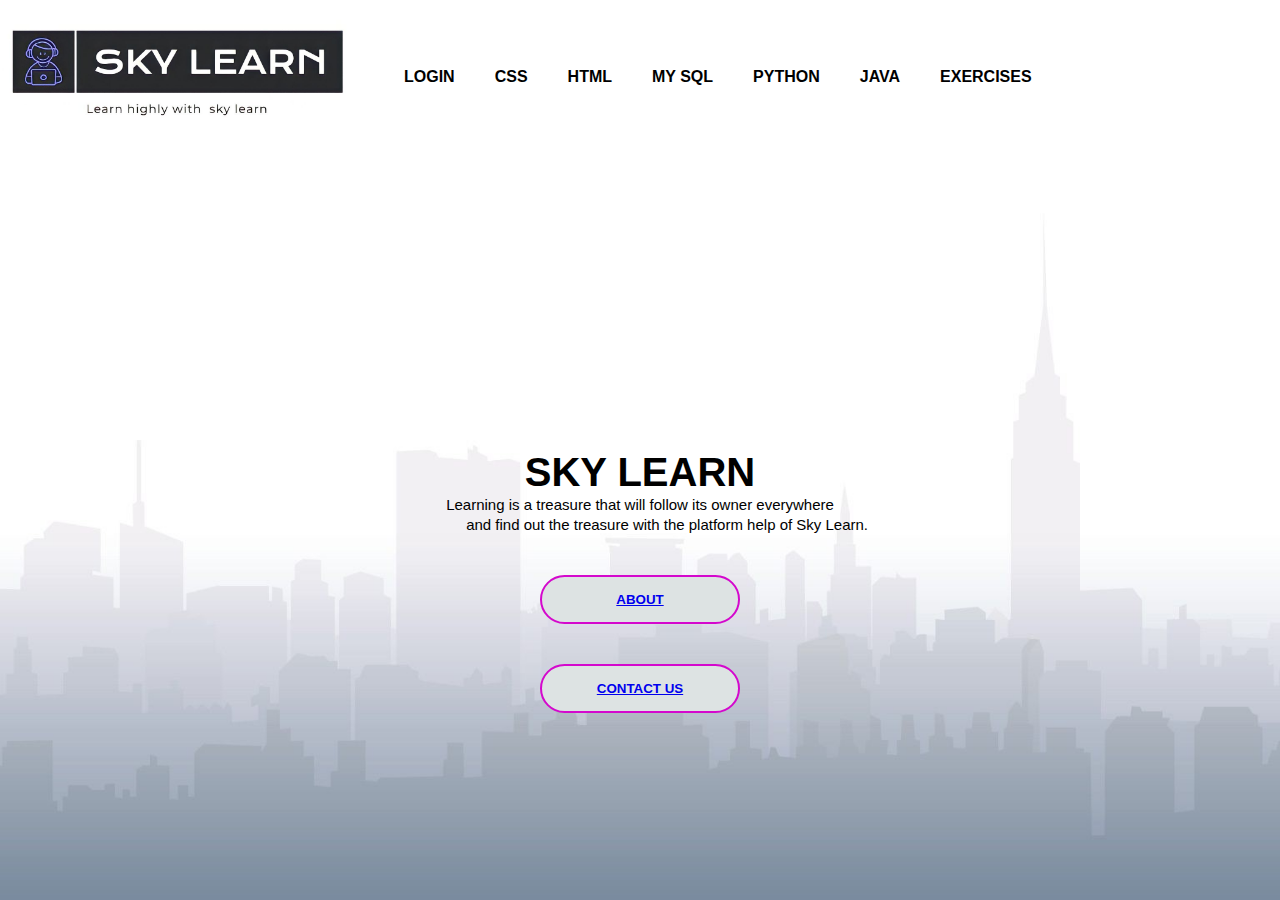
<file: INDEX.html>
<!DOCTYPE html>
<html>

<head>
    <title>Sky Learn Tutorial    </title>
    <link rel="stylesheet" href="index.css">
</head>

<body>
    <div  class="container">
        <div class="navbar" >
            <img src="logo.jpg" class="logo">
            <ul class="aa">
                <li><a href="Login.html"><b>LOGIN</b></a></li>
                <li><a href="https://developer.mozilla.org/en-US/docs/Web/CSS"><b>CSS</b></a></li>
                <li><a href="https://developer.mozilla.org/en-US/docs/Web/html"><b>HTML</b></a></li>
                <li><a href="https://en.wikipedia.org/wiki/MySQL"><b>MY SQL</b></a></li>
                <li><a href="https://www.python.org/about/gettingstarted/"><b>PYTHON</b></a></li>
                <li><a href="https://www.javatpoint.com/java-tutorial"><b>JAVA</b></a></li>
                <li><a href="EXERCISE.html"><b>EXERCISES</b></a></li>

            </ul>
        </div>
    </div>
    <div class="content">
        <h1>SKY LEARN</h1>
        <pre> Learning is a treasure that will follow its owner everywhere 
             and find out the treasure with the platform help of Sky Learn.
           </pre>
        <div>
            <button><a href="about.html"><b>ABOUT</b></a></button><br>
            <button><a href="contact.html"><b>CONTACT US</b></a></button><br>
        </div>
    </div>



    </div>

</body>

</html>
</file>
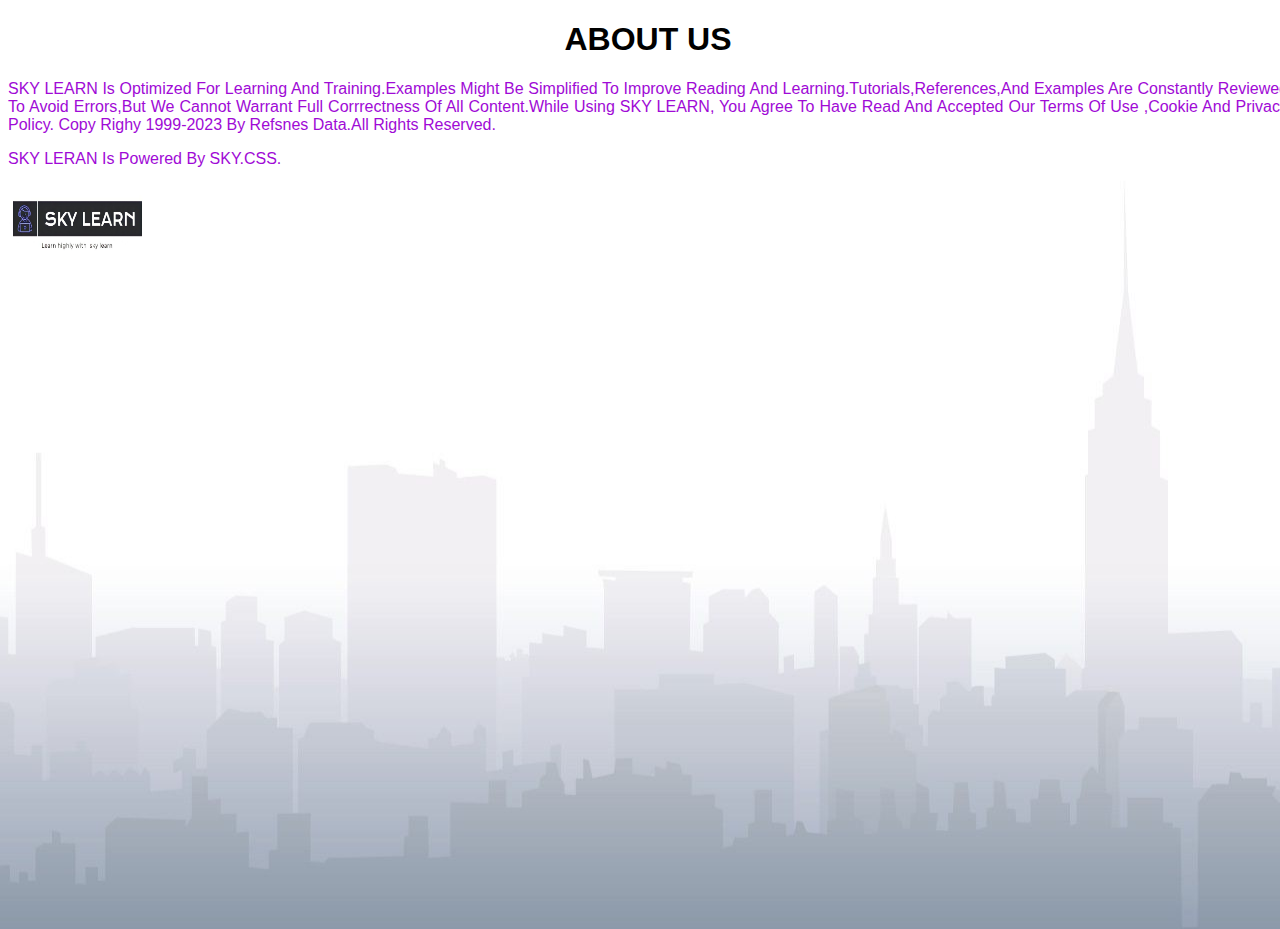
<file: about.html>
<!DOCTYPE html>
<head>
    <style>
        h1{
            text-align: center;
            color: black;
            font-weight: 600;
            color: black;
            
        }
        p{
            text-align: justify;
            text-transform: capitalize;
            color:rgb(160, 10, 214);
        
    
        }
        body{
                width: 100%;
                height: 100vh;
                background-image: url(background.jpg);              
                background-position: center;
            }
            * {
               margin: 30;
               padding: 30;
               font-family: sans-serif;
            }
    </style>
</head>
<body>
    <h1>ABOUT US</h1>
    <p> SKY LEARN is optimized for learning and training.Examples might be simplified to
    improve reading and learning.Tutorials,references,and examples are constantly reviewed
    to avoid errors,but we cannot warrant full corrrectness of all content.while using SKY LEARN,
    you agree to have read and accepted our terms of use ,cookie and privacy policy.
    copy righy 1999-2023 by refsnes data.all rights reserved.
    </p>
    <p>SKY LERAN is powered by SKY.CSS.</p>
    <img src="logo.jpg" height="70" width="150">
</body>
</file>
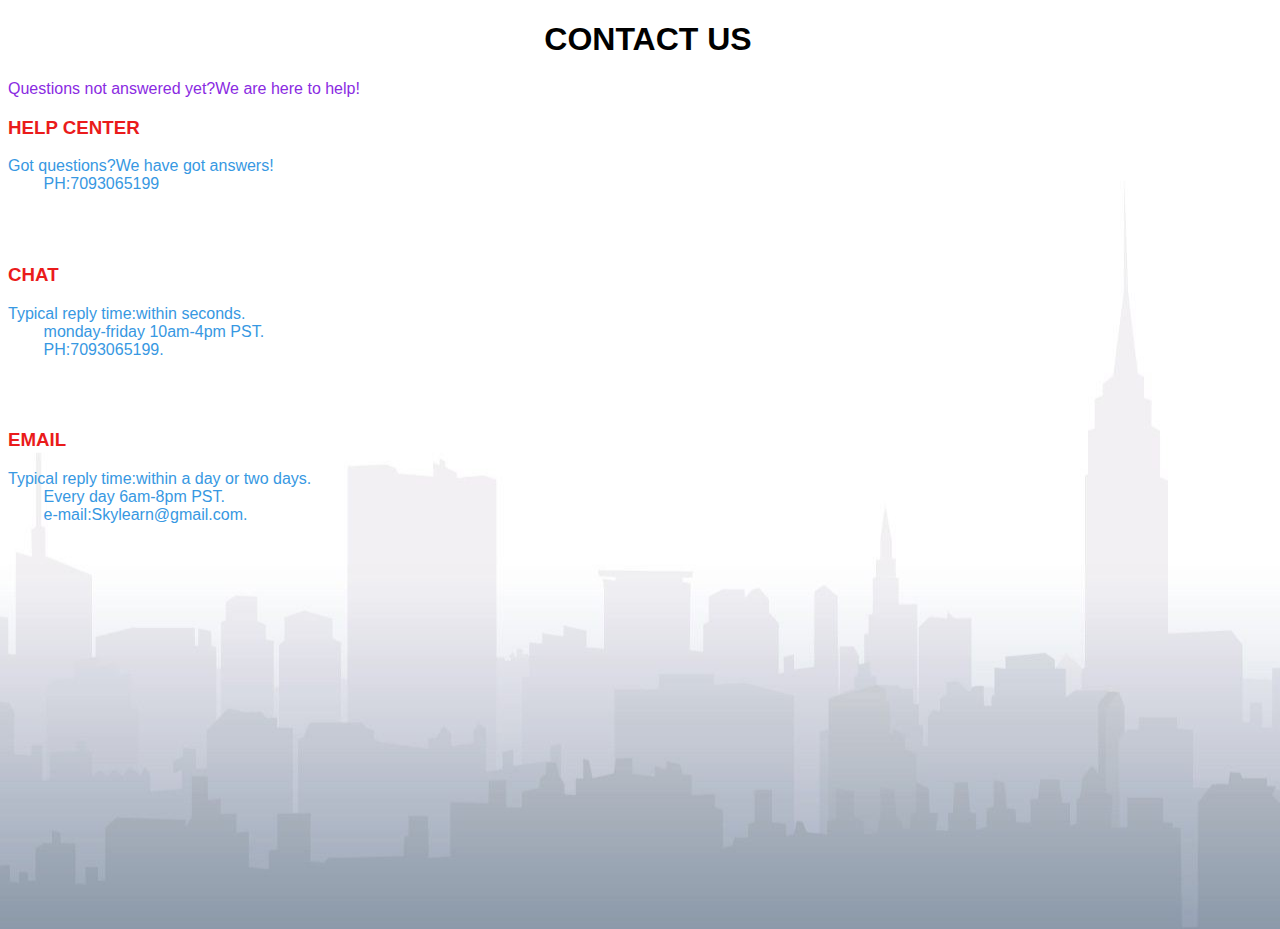
<file: contact.html>
<!DOCTYPE html>
<html>
    <style>
        h1{
            color: black;
            text-align: center;
         
        }  h3{
            color: rgb(234, 27, 27); body{
                width: 100%;
                height: 100vh;
                background-image: url(background.jpg);              
                background-position: center;
            }
            * {
               margin: 30;
               padding: 30;
               font-family: sans-serif;
            }
           
        }
        pre{
            color: rgb(55, 152, 226);
        }
        body{
                width: 100%;
                height: 100vh;
                background-image: url(background.jpg);              
                background-position: center;
            }
            * {
               margin: 30;
               padding: 30;
               font-family: sans-serif;
            }
            p{
                color: blueviolet;
            }

    </style>

</html>
<body>
    <h1>CONTACT US</h1>
    <p>Questions not answered yet?We are here to help!</p>
    <h3>HELP CENTER</h3>
    <pre>Got questions?We have got answers!
        PH:7093065199
    </pre>
    <br>
    <h3>CHAT</h3>
    <pre>Typical reply time:within seconds.
        monday-friday 10am-4pm PST.
        PH:7093065199.
    </pre>
    <br>
    <h3>EMAIL</h3>
    <pre>Typical reply time:within a day or two days.
        Every day 6am-8pm PST.
        e-mail:Skylearn@gmail.com.
    </pre>


</body>
</file>
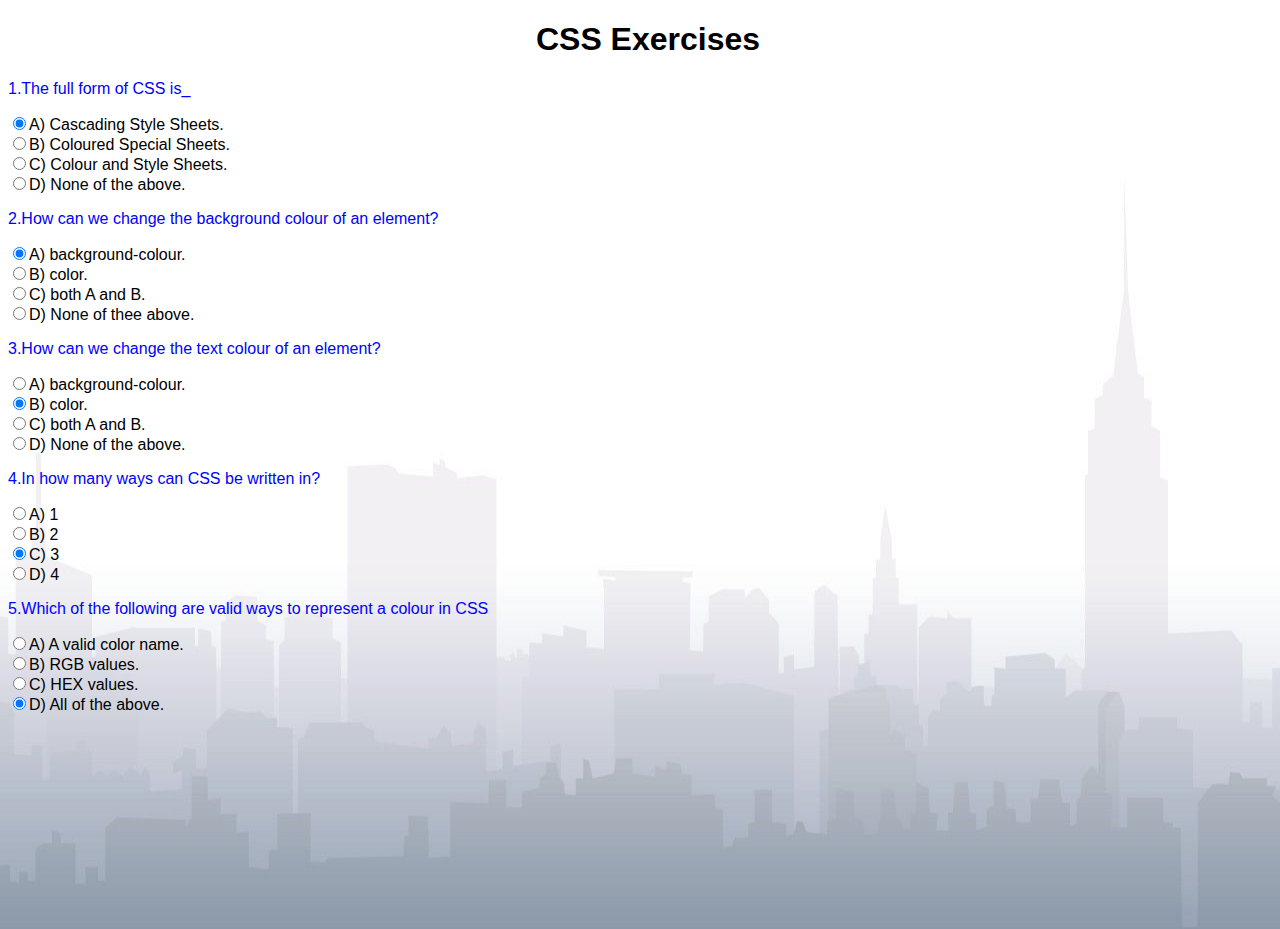
<file: Css.html>
<!DOCTYPE html>
<html>
    <head>
        <title>
            sky learn
        </title>
        <style>
            h1{
                text-align: center;
                color: black;
            }
            p{
                color: blue;
            }
            body{
                width: 100%;
                height: 100vh;
                background-image: url(background.jpg);              
                background-position: center;
            }
            * {
               margin: 30;
               padding: 30;
               font-family: sans-serif;
            }

        </style>
    <body>
        <h1>CSS Exercises</h1>
        <form>
            <p>1.The full form of CSS is_</p>      
            <input type="radio" name="r1" checked="checked"/>A) Cascading Style Sheets.<br>
            <input type="radio" name="r1"/>B) Coloured Special Sheets.<br>
            <input type="radio" name="r1"/>C) Colour and Style Sheets.<br>
            <input type="radio" name="r1"/>D) None of the above.
            <p>2.How can we change the background colour of an element?</p>
            <input type="radio" name="r2" checked="checked"/>A) background-colour.<br>
            <input type="radio" name="r2"/>B) color.<br>
            <input type="radio" name="r2"/>C) both A and B.<br>
            <input type="radio" name="r2"/>D) None of thee above.
            <p>3.How can we change the text colour of an element?</p>
            <input type="radio" name="r3"/>A) background-colour.<br>
            <input type="radio" name="r3" checked="checked"/>B) color.<br>
            <input type="radio" name="r3"/>C) both A and B.<br>
            <input type="radio" name="r3"/>D) None of the above.
            <p>4.In how many ways can CSS be written in?</p>
            <input type="radio" name="r4"/>A) 1<br>
            <input type="radio" name="r4"/>B) 2<br>
            <input type="radio" name="r4" checked="checked"/>C) 3<br>
            <input type="radio" name="r4"/>D) 4
            <p>5.Which of the following are valid ways to represent a colour in CSS</p>
            <input type="radio" name="r5"/>A) A valid color name. <br>
            <input type="radio" name="r5"/>B) RGB values. <br>
            <input type="radio" name="r5"/>C) HEX values. <br>
            <input type="radio" name="r5" checked="checked"/>D) All of the above. <br>
                    
        </form>
    </body>
</html>
</file>
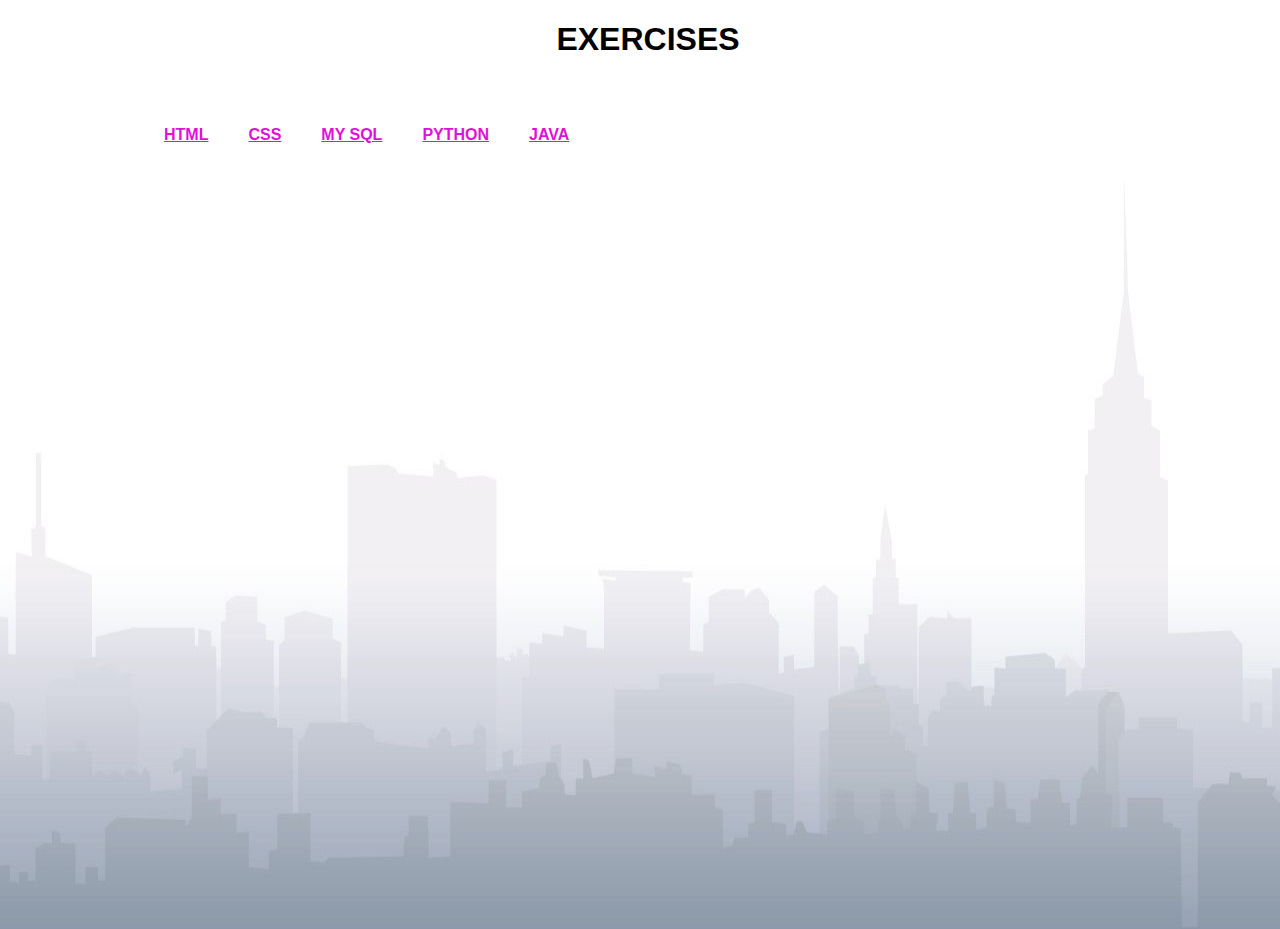
<file: EXERCISE.html>
<!DOCTYPE html>
<html>

<head>
    <title>Sky Learn Tutorial</title>
    <link rel="stylesheet" href="exercise.css">
</head>

<body>
    <h1>EXERCISES</h1>
    <div class="container">
        <div class="navbar">
            <ul class="pp">
                <li><a href="Html.html"><b>HTML </b></a></li>
                <li><a href="Css.html"><b>CSS</b></a></li>
                <li><a href="Mysql.html"><b>MY SQL</a></li>
                <li><a href="Python.html"><b>PYTHON </b></a></li>
                <li><a href="Java.html"><b>JAVA</b></a></li>
            </ul>
        </div>
    </div>
</body>
</html>
</file>
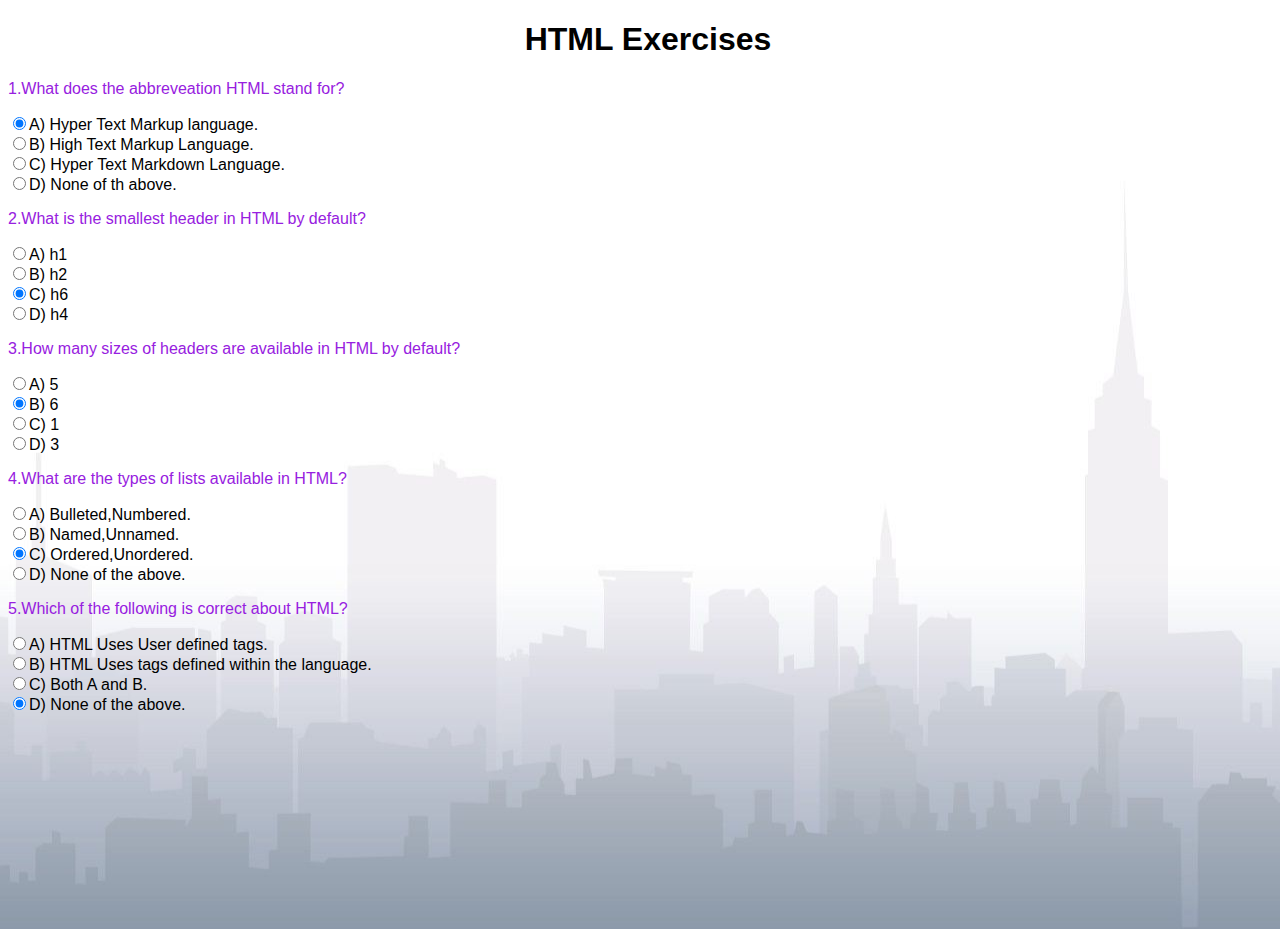
<file: Html.html>
<!DOCTYPE html>
<html>
    <head>
        <title>
            sky learn
        </title>
        <style>
            h1{
                text-align: center;
                color: black;
            }
            p{
                color: rgb(151, 32, 224);
            }
            body{
                width: 100%;
                height: 100vh;
                background-image: url(background.jpg);              
                background-position: center;
            }
            * {
               margin: 30;
               padding: 30;
               font-family: sans-serif;
            }

        </style>
    <body>
        <h1>HTML Exercises</h1>
        <form>
            <p>1.What does the abbreveation HTML stand for?</p>      
            <input type="radio" name="r1" checked="checked"/>A) Hyper Text Markup language.<br>
            <input type="radio" name="r1"/>B) High Text Markup Language.<br>
            <input type="radio" name="r1"/>C) Hyper Text Markdown Language.<br>
            <input type="radio" name="r1"/>D) None of th above.
            <p>2.What is the smallest header in HTML by default?</p>
            <input type="radio" name="r2" />A) h1<br>
            <input type="radio" name="r2"/>B) h2<br>
            <input type="radio" name="r2" checked="checked"/>C) h6<br>
            <input type="radio" name="r2"/>D) h4
            <p>3.How many sizes of headers are available in HTML by default?</p>
            <input type="radio" name="r3"/>A) 5<br>
            <input type="radio" name="r3" checked="checked"/>B) 6<br>
            <input type="radio" name="r3"/>C) 1<br>
            <input type="radio" name="r3"/>D) 3
            <p>4.What are the types of lists available in HTML?</p>
            <input type="radio" name="r4"/>A) Bulleted,Numbered.<br>
            <input type="radio" name="r4"/>B) Named,Unnamed.<br>
            <input type="radio" name="r4" checked="checked"/>C) Ordered,Unordered.<br>
            <input type="radio" name="r4"/>D) None of the above.
            <p>5.Which of the following is correct about HTML?</p>
            <input type="radio" name="r5"/>A) HTML Uses User defined tags.<br>
            <input type="radio" name="r5" checked="checked"/>B) HTML Uses tags defined within the language.<br>
            <input type="radio" name="r5"/>C) Both A and B.<br>
            <input type="radio" name="r5" checked="checked"/>D) None of the above.<br>
                    
        </form>
    </body>
</html>
</file>
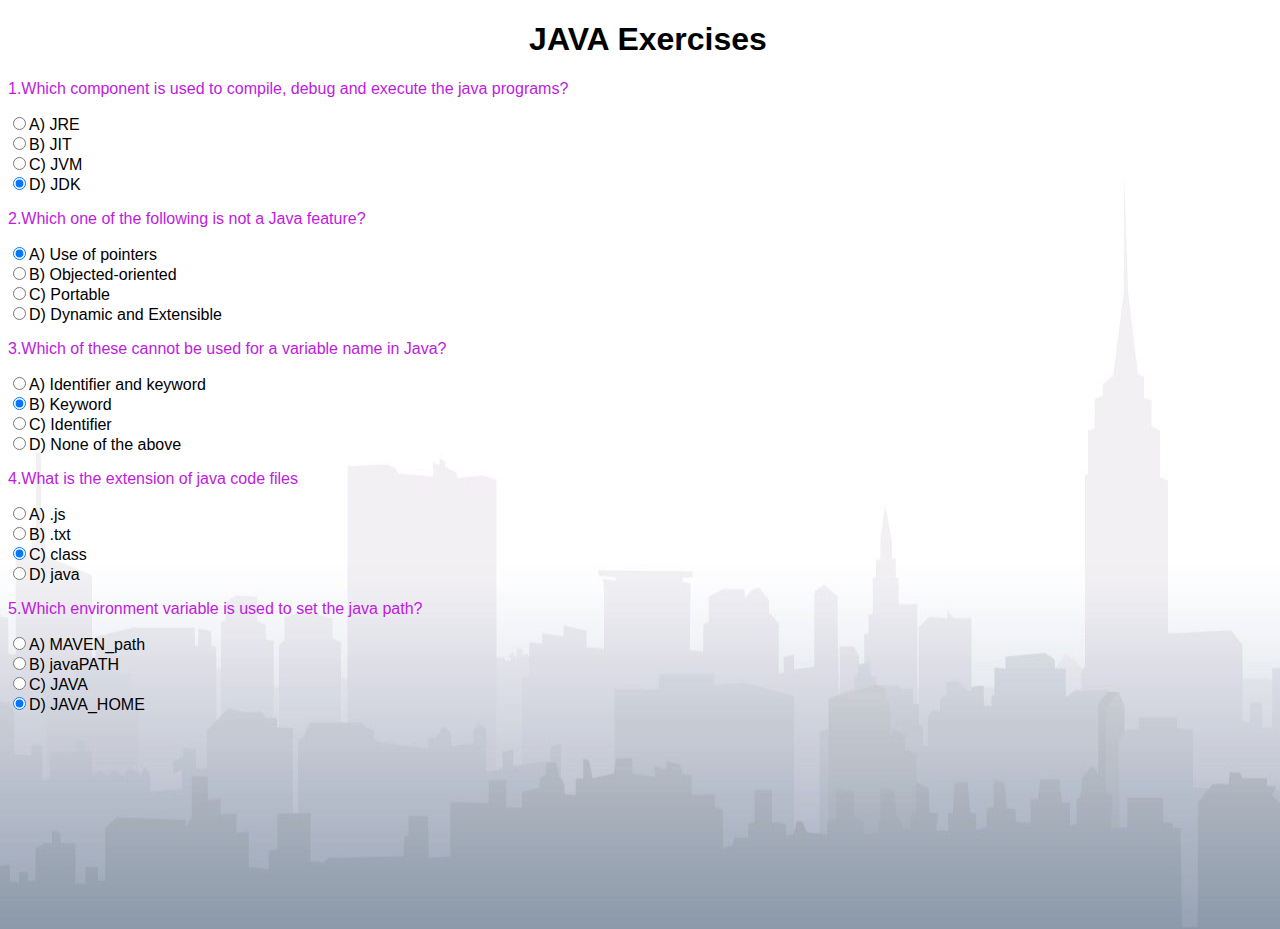
<file: Java.html>
<!DOCTYPE html>
<html>
    <head>
        <title>
            sky learn
        </title>
        <style>
            h1{
                text-align: center;
                color: black;
            }
            p{
                color: rgb(190, 27, 222);
            }
            body{
                width: 100%;
                height: 100vh;
                background-image: url(background.jpg);              
                background-position: center;
            }
            * {
               margin: 30;
               padding: 30;
               font-family: sans-serif;
            }

        </style>
    <body>
        <h1>JAVA Exercises</h1>
        <form>
            <p>1.Which component is used to compile, debug and execute the java programs?</p>      
            <input type="radio" name="r1" />A) JRE<br>
            <input type="radio" name="r1"/>B) JIT<br>
            <input type="radio" name="r1"/>C) JVM<br>
            <input type="radio" name="r1" checked="checked"/>D) JDK
            <p>2.Which one of the following is not a Java feature?</p>
            <input type="radio" name="r2" checked="checked"/>A) Use of pointers<br>
            <input type="radio" name="r2"/>B) Objected-oriented<br>
            <input type="radio" name="r2"/>C) Portable<br>
            <input type="radio" name="r2"/>D) Dynamic and Extensible
            <p>3.Which of these cannot be used for a variable name in Java?</p>
            <input type="radio" name="r3"/>A) Identifier and keyword<br>
            <input type="radio" name="r3" checked="checked"/>B) Keyword<br>
            <input type="radio" name="r3"/>C) Identifier<br>
            <input type="radio" name="r3"/>D) None of the above
            <p>4.What is the extension of java code files</p>
            <input type="radio" name="r4"/>A) .js<br>
            <input type="radio" name="r4"/>B) .txt<br>
            <input type="radio" name="r4" checked="checked"/>C) class<br>
            <input type="radio" name="r4"/>D) java
            <p>5.Which environment variable is used to set the java path?</p>
            <input type="radio" name="r5"/>A) MAVEN_path<br>
            <input type="radio" name="r5"/>B) javaPATH<br>
            <input type="radio" name="r5"/>C) JAVA <br>
            <input type="radio" name="r5" checked="checked"/>D) JAVA_HOME <br>
                    
        </form>
    </body>
</html>
</file>
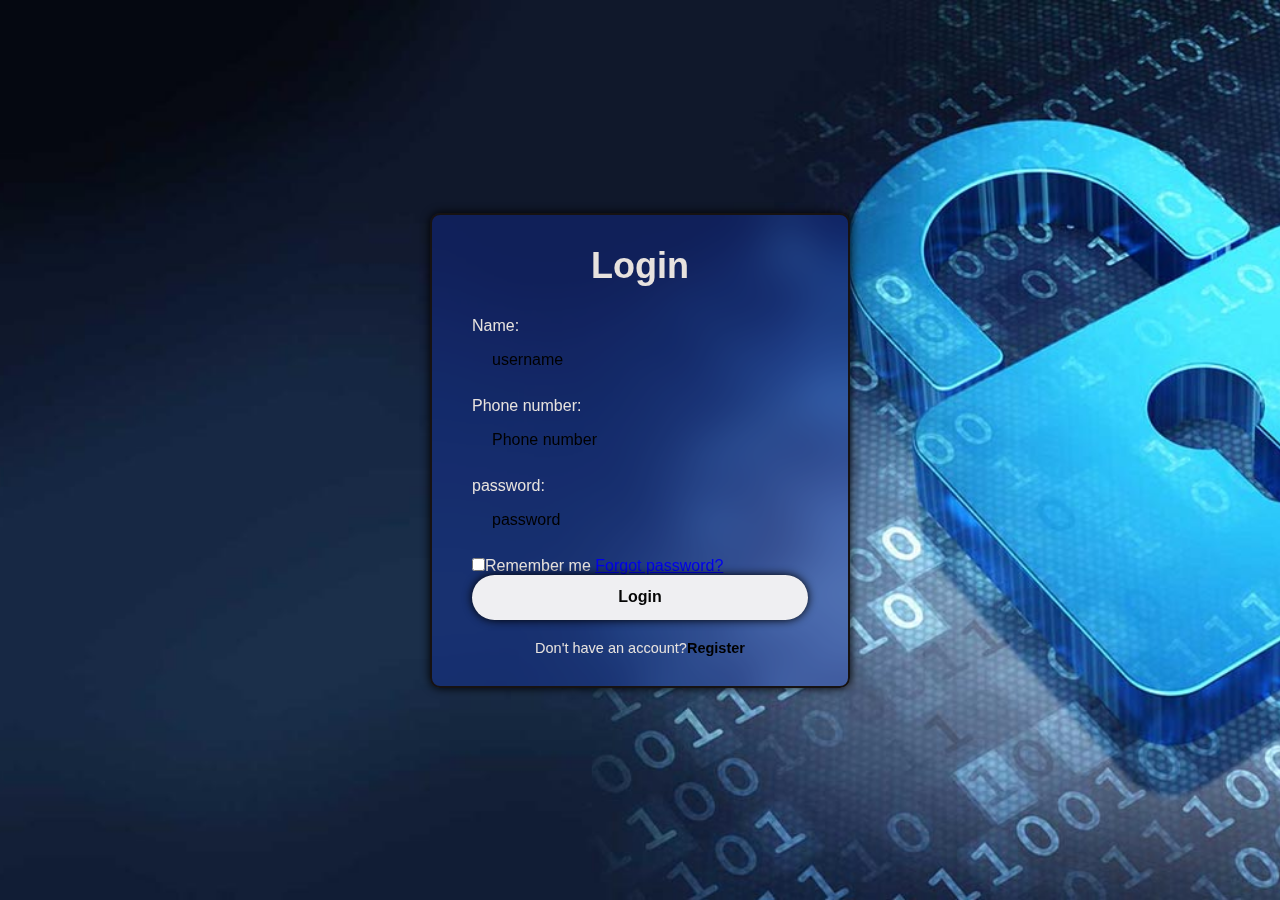
<file: LOGIN.html>
<!DOCTYPE html>
<html>

<head>
    <title>Sky Learn Tutorial</title>
    <link rel="stylesheet" href="login.css">
</head>

<body>
    <div class="wrapper">
        <form action="">
            <h1>Login</h1>
            <div class="input-box">
                Name:<input type="text" placeholder="username"
                required>
            </div>
            <div class="input-box">
                Phone number:<input type="number" placeholder="Phone number"
                required>
            </div>
            <div class="input-box">
                password:<input type="password" placeholder="password"
                required>
            </div>
            <div class="remember-forget">
                <label><input type="checkbox">Remember me</label>
                <a href="#">Forgot password?</a>
            </div>
            <button type="submit" class="btn">Login</button>

            <div class="register-link">
                <p>Don't have an account?<a href="#">Register</a></p>
            </div>
        </form>
    </div>
</body>
</file>
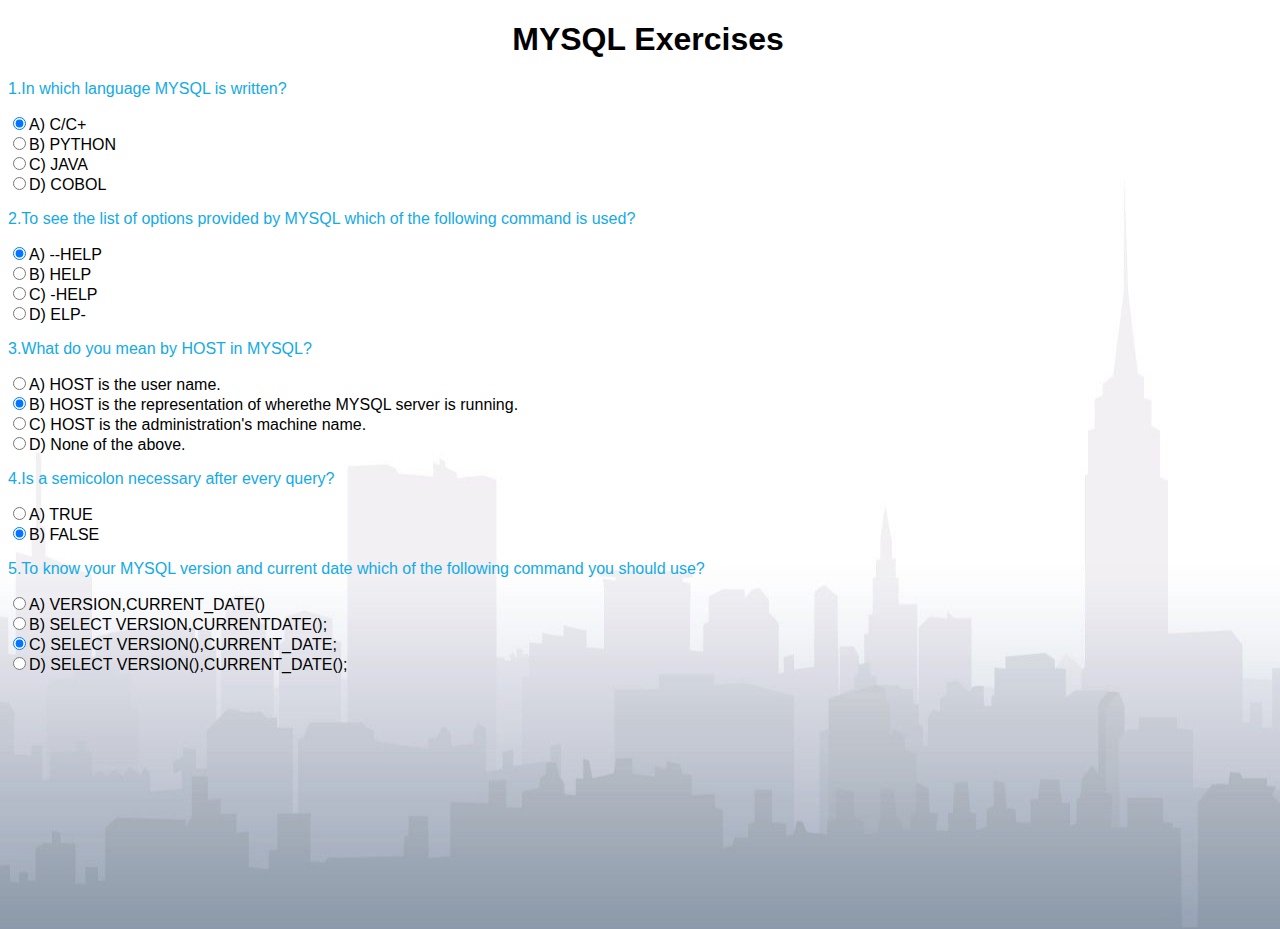
<file: Mysql.html>
<!DOCTYPE html>
<html>
    <head>
        <title>
            sky learn
        </title>
        <style>
            h1{
                text-align: center;
                color: black;
            }
            p{
                color: rgb(19, 170, 230);
            }
            body{
                width: 100%;
                height: 100vh;
                background-image: url(background.jpg);              
                background-position: center;
            }
            * {
               margin: 30;
               padding: 30;
               font-family: sans-serif;
            }

        </style>
    <body>
        <h1>MYSQL Exercises</h1>
        <form>
            <p>1.In which language MYSQL is written?</p>      
            <input type="radio" name="r1" checked="checked"/>A) C/C+<br>
            <input type="radio" name="r1"/>B) PYTHON<br>
            <input type="radio" name="r1"/>C) JAVA<br>
            <input type="radio" name="r1"/>D) COBOL
            <p>2.To see the list of options provided by MYSQL which of the following command is used?</p>
            <input type="radio" name="r2" checked="checked"/>A) --HELP<br>
            <input type="radio" name="r2"/>B) HELP<br>
            <input type="radio" name="r2"/>C) -HELP<br>
            <input type="radio" name="r2"/>D) ELP-
            <p>3.What do you mean by HOST in MYSQL?</p>
            <input type="radio" name="r3"/>A) HOST is the user name.<br>
            <input type="radio" name="r3" checked="checked"/>B) HOST is the representation of wherethe MYSQL server is running.<br>
            <input type="radio" name="r3"/>C) HOST is the administration's machine name.<br>
            <input type="radio" name="r3"/>D) None of the above.
            <p>4.Is a semicolon necessary after every query?</p>
            <input type="radio" name="r4"/>A) TRUE<br>
            <input type="radio" name="r4" checked="checked"/>B) FALSE<br>
            <p>5.To know your MYSQL version and current date which of the following command you should use?</p>
            <input type="radio" name="r5"/>A) VERSION,CURRENT_DATE() <br>
            <input type="radio" name="r5"/>B) SELECT VERSION,CURRENTDATE(); <br>
            <input type="radio" name="r5" checked="checked"/>C) SELECT VERSION(),CURRENT_DATE; <br>
            <input type="radio" name="r5" />D) SELECT VERSION(),CURRENT_DATE();  <br>
                    
        </form>
    </body>
</html>
</file>
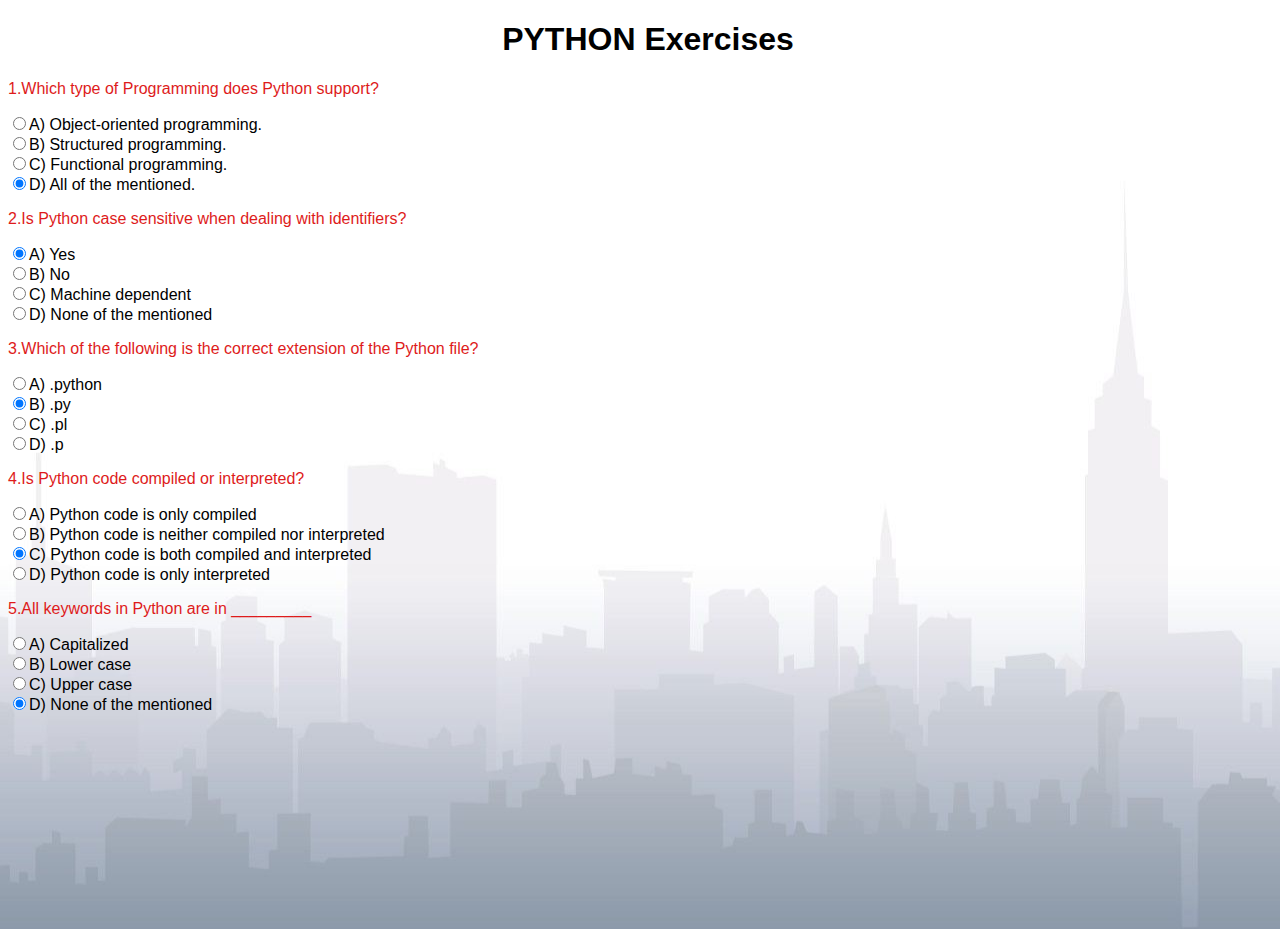
<file: Python.html>
<!DOCTYPE html>
<html>
    <head>
        <title>
            sky learn
        </title>
        <style>
            h1{
                text-align: center;
                color: black;
            }
            p{
                color: rgb(222, 27, 27);
            }
            body{
                width: 100%;
                height: 100vh;
                background-image: url(background.jpg);              
                background-position: center;
            }
            * {
               margin: 30;
               padding: 30;
               font-family: sans-serif;
            }

        </style>
    <body>
        <h1>PYTHON Exercises</h1>
        <form>
            <p>1.Which type of Programming does Python support?</p>      
            <input type="radio" name="r1" />A) Object-oriented programming.<br>
            <input type="radio" name="r1"/>B) Structured programming.<br>
            <input type="radio" name="r1"/>C) Functional programming.<br>
            <input type="radio" name="r1" checked="checked"/>D) All of the mentioned.
            <p>2.Is Python case sensitive when dealing with identifiers?</p>
            <input type="radio" name="r2" checked="checked"/>A) Yes<br>
            <input type="radio" name="r2"/>B) No<br>
            <input type="radio" name="r2"/>C) Machine dependent<br>
            <input type="radio" name="r2"/>D) None of the mentioned
            <p>3.Which of the following is the correct extension of the Python file?</p>
            <input type="radio" name="r3"/>A) .python<br>
            <input type="radio" name="r3" checked="checked"/>B) .py<br>
            <input type="radio" name="r3"/>C) .pl<br>
            <input type="radio" name="r3"/>D) .p
            <p>4.Is Python code compiled or interpreted?</p>
            <input type="radio" name="r4"/>A) Python code is only compiled<br>
            <input type="radio" name="r4"/>B) Python code is neither compiled nor interpreted<br>
            <input type="radio" name="r4" checked="checked"/>C) Python code is both compiled and interpreted<br>
            <input type="radio" name="r4"/>D) Python code is only interpreted
            <p>5.All keywords in Python are in _________</p>
            <input type="radio" name="r5"/>A) Capitalized <br>
            <input type="radio" name="r5"/>B) Lower case <br>
            <input type="radio" name="r5"/>C) Upper case <br>
            <input type="radio" name="r5" checked="checked"/>D) None of the mentioned <br>
                    
        </form>
    </body>
</html>
</file>
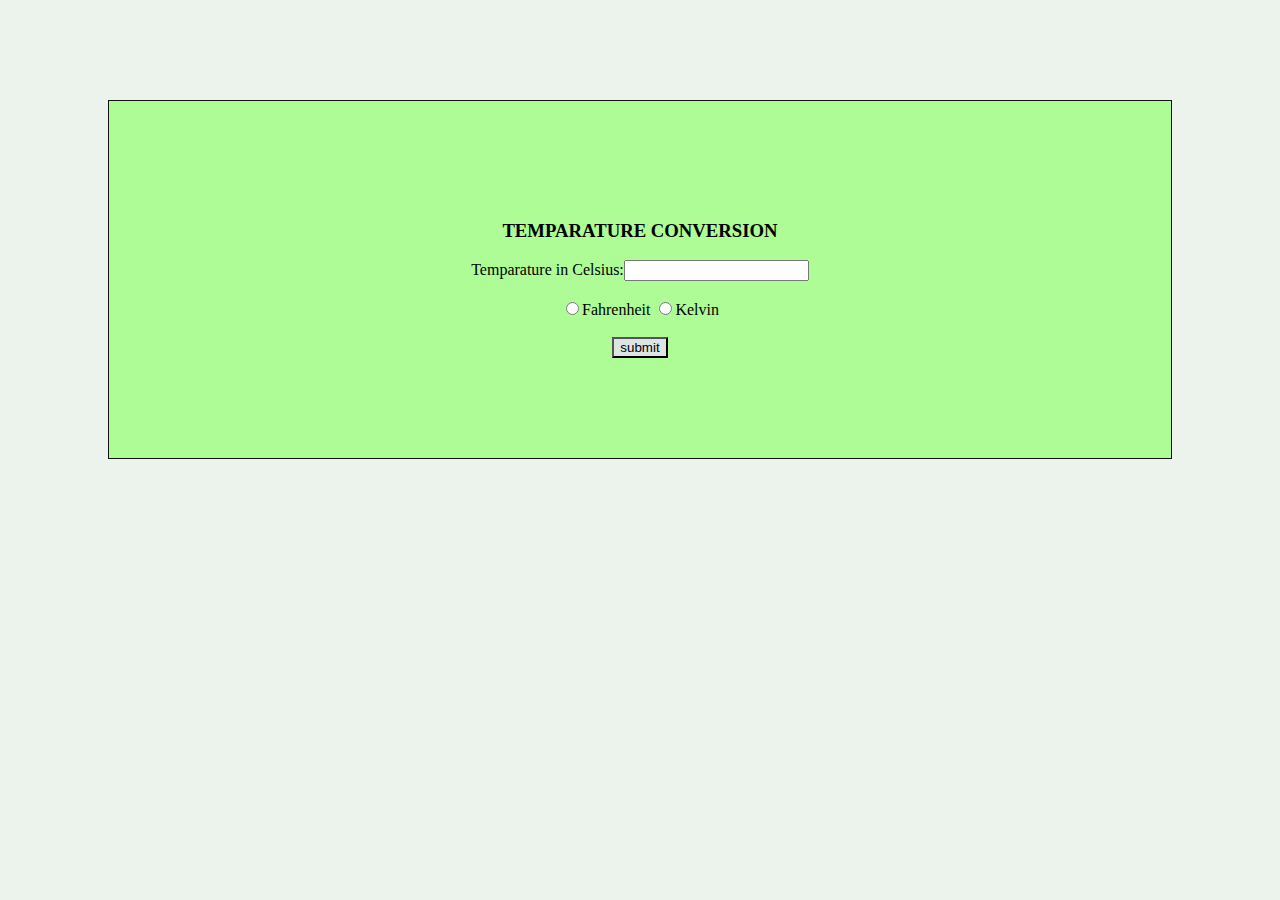
<file: TEMPERATURE .html>
<!DOCTYPE html>
<html>
    <head>
        <Style>
            body{
                margin-top: 20px;
                text-align: center;
                background-color: rgb(236, 243, 236);
            }
            form{
                border: 1px solid rgb(19, 18, 19);
                margin: 100px;
                padding-top: 100px;
                padding-bottom: 100px;
                background-color: rgb(173, 252, 149);
            }
            input[type=submit]{
                background-color: rgb(220, 228, 228);
               
                color: black;
            }
        </Style>

    </head>
    <title>Temparature conversion

    </title>
    <body>
        
        <form action=" " method=" ">
            <h3>TEMPARATURE CONVERSION</h3>
           Temparature in Celsius:<input type="text"/>
           <br><br>
        
          <input type="radio" name="r1"/>Fahrenheit  
          
          <input type="radio" name="r1"/>Kelvin  
          <br><br>
          <input type="submit" value="submit"/>
           
        </form>
    </body>
</html>
</file>
<file: index.css>
* {
    margin: 0;
    padding: 0;
    font-family: sans-serif;
}

.container {
    width: 100%;
    height: 100vh;
    background-image: url(background.jpg);
    background-size: cover;
    background-position: center;
}
.aa{
    display:flex;
    align-items: center;
    padding-top: 30px;
}
.navbar {
    display: flex;
    text-align: center
    
}

.logo {
    height: 50%;
    width: 30%;
}
.navbar ul li {
    list-style: none;
    display: inline-block;
    margin: 0 20px;
    position: relative;
    float: left;
    scroll-margin-top: 5px;
}
.navbar ul li a {
    text-decoration: none;
    color: rgb(0, 0, 0);
}
.navbar ul li a:hover{
    background-color: rgb(67, 198, 231);
}
.content{
    width: 100%;
    color: black;
    position: absolute;
    top:50%;
    text-align: center;
    font-weight:bold;
}
.content h1{
    font-size: 40px;
}
.content pre{
    font-size: 15px;
    line-height: 20px;
    font-weight: 100;
    justify-content: center;
}
button{
width: 200px;
padding: 15px 0; 
text-align: center;
margin: 20px 10px;
border-radius: 25px;
border: 2px solid #d408cd;
background: transparent;
color:rgb(15, 15, 15);
cursor: pointer;
position: relative;
overflow: hidden;
background-color: rgb(221, 227, 227);
}
button:hover{
    background-color: rgb(170, 227, 222);
}
</file>
<file: exercise.css>
body{
    width: 100%;
    height: 100vh;
    background-image: url(background.jpg);              
    background-position: center;
}
* {
   margin: 30;
   padding: 30;
   font-family: sans-serif;
}
h1{
    text-align: center;
    color: black;
}

.navbar {
    width: 85%;
    margin: auto;
    padding: 30px 0px;
    align-items: center;
    justify-content:left;
    position: relative;
    list-style: none;
}
.navbar ul li {
    list-style: none;
    margin: 0 20px;
    position:relative;
    float:inline-start;
    scroll-margin-top: 5px;
}
.navbar ul li a {
    text-decoration:underline;
    color: rgb(223, 17, 216);
}
.navbar ul li a:hover{
    background-color: rgb(116, 221, 209);
}
</file>
<file: login.css>
*{
    margin: 0;
    padding: 0;
    box-sizing: border-box;
    font-family: "poppins",sans-serif;
}
body{
    display: flex;
    justify-content: center;
    align-items: center;
    min-height: 100vh;
    background: url(log\ in\ background.jpg);no-repeat;
    background-size: cover;
    background-position: center;
}
.wrapper{
    width:420px;
    background: transparent;
    border: 2px solid rgb(22, 18, 18);
    backdrop-filter: blur(20px);
    box-shadow: 0 0 10px black;
    color: rgb(231, 226, 222);
    background-color: rgba(18, 57, 232, 0.246);
    border-radius: 10px;
    padding: 30px 40px;
}
.wrapper h1{
    font-size: 36px;
    text-align: center;
}
.wrapper .input-box{
    position: relative;
    width: 100%;
    height: 50px;
    margin:30px 0;
}
.input-box input{
    width:100%;
    height: 100%;
    background: transparent;
    border: none;
    outline: none;
    border:2px solid rgba(rgb(172, 157, 157), green, blue, alpha);
    border-radius: 40px;
    font-size: 16px;
    color: rgb(228, 221, 221);
    padding: 20px 45px 20px 20px;
}
.input-box input::placeholder{
    color: rgb(1, 1, 1);
}
.wrapper .remember-forgot {
    display: flex;
    justify-content: space-between;
    font-size: 14.5px;
    margin:3px;
}
.remember-forgot label input {
    accent-color: white;
    margin-right: 3px;
}
.remember-forgot a{
    color: white;
    text-decoration: none;
}
.remember-forgot a:hover{
    text-decoration: underline;
}
.wrapper .btn{
    width: 100%;
    height: 45px;
    background: rgb(239, 239, 242);
    border: none;
    outline: none;
    border-radius: 40px;
    box-shadow: 0 0 10px black;
    cursor:pointer;
    font-size: 16px;
    color: #060606;
    font-weight: 600;
}
.wrapper .btn:hover{
    background-color: aquamarine;
}
    
.wrapper .register-link {
    font-size: 14.5px;
    text-align: center;
    margin-top: 20px;    
}
.register-link p a{
    color: rgb(0, 0, 0);
    text-decoration: none;
    font-weight: 600;
}
.register-link p a:hover{
    text-decoration: underline;
}
</file>
